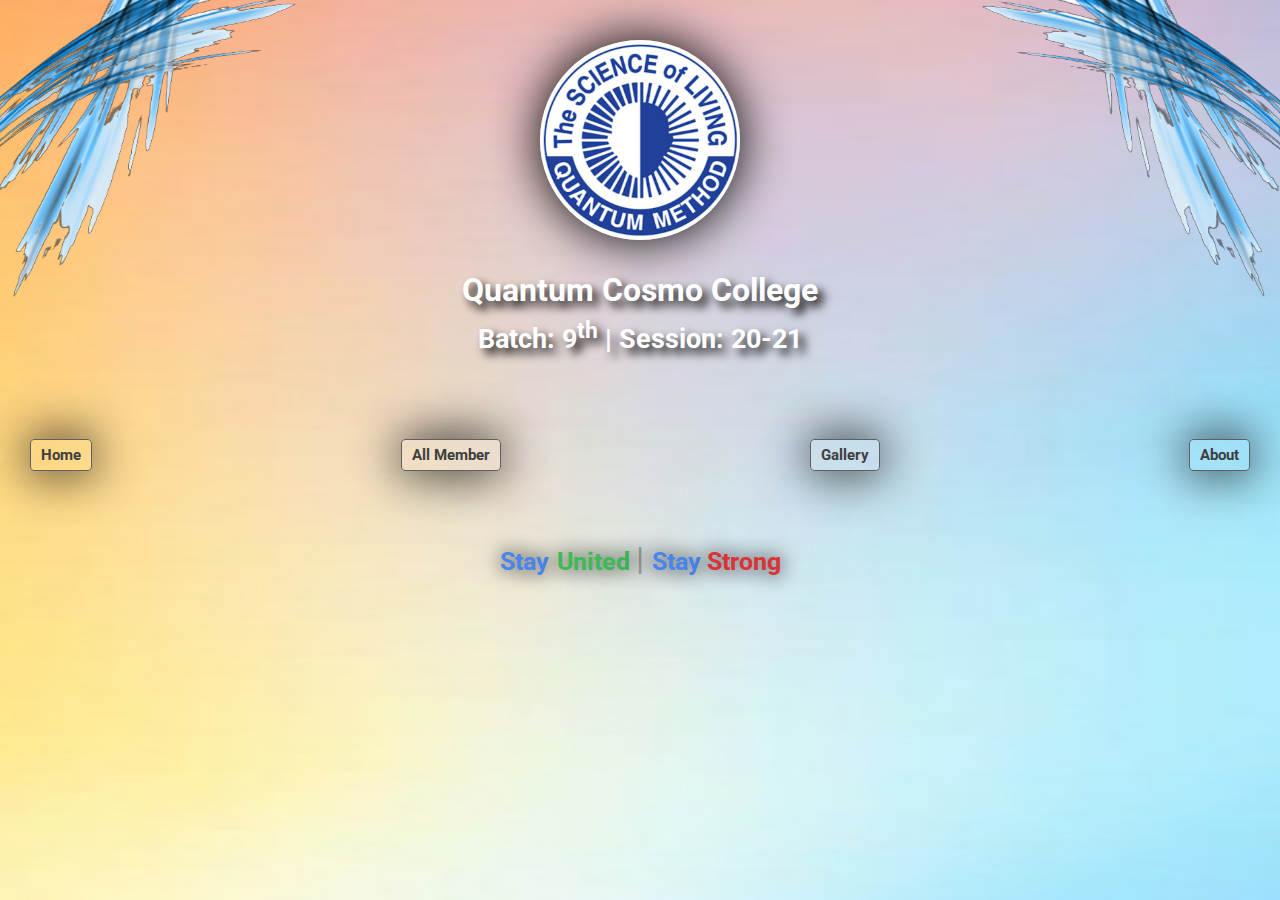
<file: index.html>
<!DOCTYPE html>
<html lang="en">

<head>
  <meta charset="UTF-8">
  <meta name="viewport" content="width=device-width, initial-scale=1.0">
  <title>Quantum Cosmo College | Batch: 9th</title>
  <meta name="keywords" content="Quantum, Quantum Cosmo School and College, Quantum Cosmo College, Cosmo College">
  <link rel="stylesheet" href="home.css">  
  <link rel="icon" href="Images/logo.png">
  <link rel="preconnect" href="https://fonts.googleapis.com">
  <link rel="preconnect" href="https://fonts.gstatic.com" crossorigin>
  <link href="https://fonts.googleapis.com/css2?family=Roboto:wght@400;500;700&display=swap" rel="stylesheet">
</head>

<body>
  <section class="container">
    <div class="corner-disgn-left-up">
      <img src="Images/corner-disgn-left-up.png">
    </div>
    <div class="corner-disgn-right-up">
      <img src="Images/corner-disgn-right-up.png">
    </div>
    <div class="logo-container">
      <img class="logo" src="Images/logo.png">
    </div>

    <div class="head">
      Quantum Cosmo College <br> <span> Batch: 9<sup>th</sup> | Session: 20-21</span>
    </div>

    <div class="navigation">
      <button><a href="index.html">Home</a></button>
      <button> <a href="member.html">All  Member</a></button>
      <button> <a href="gallery.html">Gallery</a></button>
      <button> <a href="about.html">About</a></button>
    </div>

    <div class="autosuggestion">
      <span class="long">Stay</span>  <span class="happy">United </span> | <span class="strong">Stay </span> <span class="young">Strong</span>
    </div>

  </section>
</body>

</html>
</file>
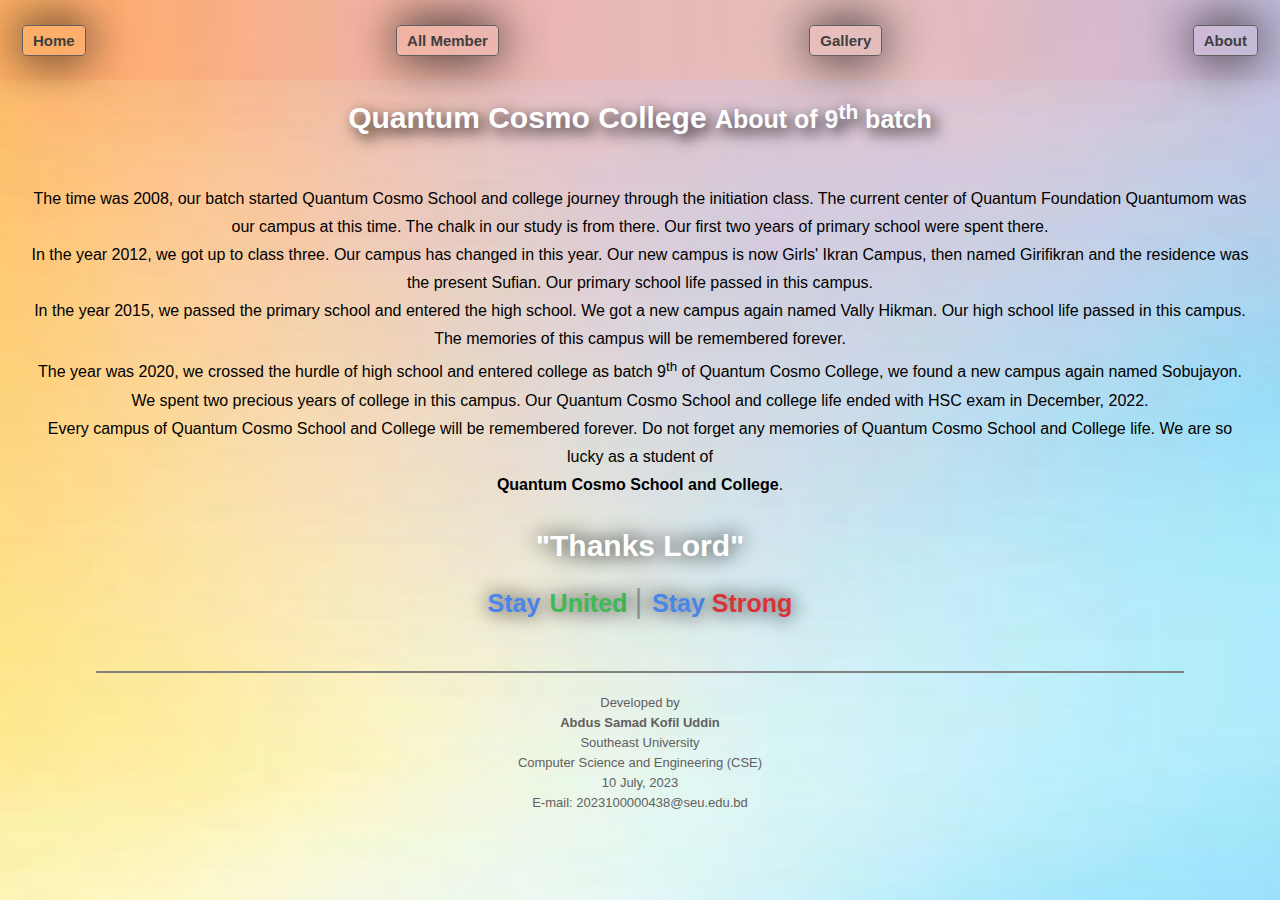
<file: about.html>
<!DOCTYPE html>
<html lang="en">

<head>
    <meta charset="UTF-8">
    <meta name="viewport" content="width=device-width, initial-scale=1.0">
    <title>Quantum Cosmo College | About</title>
    <link rel="icon" href="Images/logo.png">
    <link rel="stylesheet" href="about.css">
</head>

<body>
    <div class="navigation">
        <button class="home-btn"><a href="index.html">Home</a></button>
        <button class="all-member-btn"> <a href="member.html">All Member</a></button>
        <button class="gallery-btn"> <a href="gallery.html">Gallery</a></button>
        <button class="about-btn"> <a href="about.html">About</a></button>
    </div>

    <div class="container">
        <div class="head">
            Quantum Cosmo College <span> About of 9<sup>th</sup> batch
            </span>
        </div>
    </div>

    <div class="about">
        The time was 2008, our batch started Quantum Cosmo School and college journey through the initiation class. The current center of Quantum Foundation Quantumom was our campus at this time. The chalk in our study is from there. Our first two years of primary school were spent there.<br>In the year 2012, we got up to class three. Our campus has changed in this year. Our new campus is now Girls' Ikran Campus, then named Girifikran and the residence was the present Sufian. Our primary school life passed in this campus.<br>In the year 2015, we passed the primary school and entered the high school. We got a new campus again named Vally Hikman. Our high school life passed in this campus. The memories of this campus will be remembered forever.<br>The year was 2020, we crossed the hurdle of high school and entered college as batch 9<sup>th</sup> of Quantum Cosmo College, we found a new campus again named Sobujayon. We spent two precious years of college in this campus. Our Quantum Cosmo School and college life ended with HSC exam in December, 2022.<br>Every campus of Quantum Cosmo School and College will be remembered forever. Do not forget any memories of Quantum Cosmo School and College life.
        We are so lucky as a student of<br><strong>Quantum Cosmo School and College</strong>.
    </div>

    <div class="thanks-lord">
        "Thanks Lord"
    </div>
    <div class="autosuggestion">
      <span class="long">Stay</span>  <span class="happy">United </span> | <span class="strong">Stay </span> <span class="young">Strong</span>
    </div>

    <div class="conclusion">
        <hr class="partition">
        Developed by
        <strong> Abdus Samad Kofil Uddin</strong>
        Southeast University<br>
        Computer Science and Engineering (CSE)<br>
        10 July, 2023 <br>
        <a class="mail" href="https://mail.google.com/mail/u/0/?tab=rm#inbox?compose=new">E-mail:
            2023100000438@seu.edu.bd</a>
    </div>
</body>

</html>
</file>
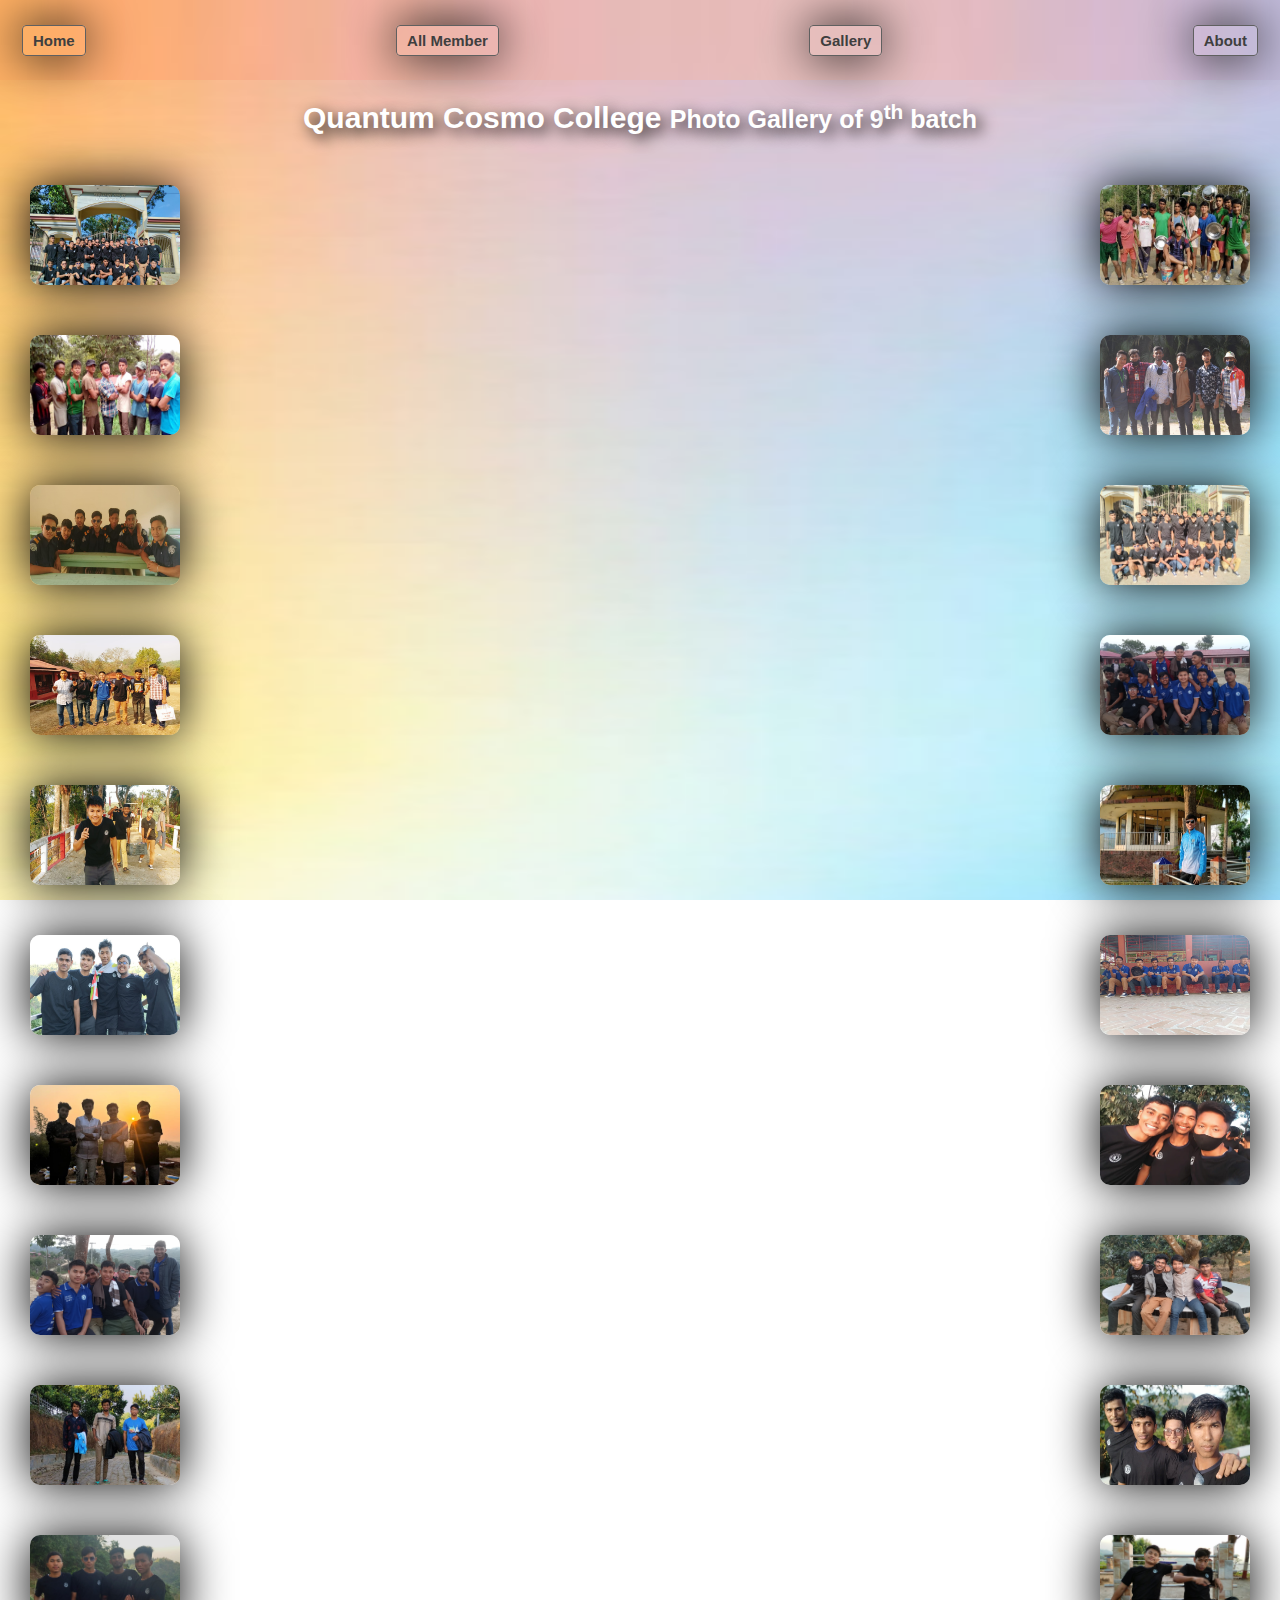
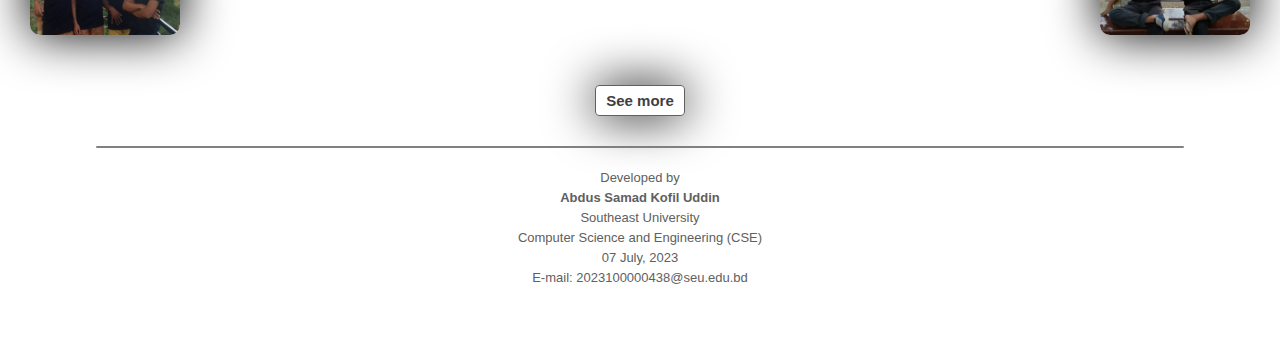
<file: gallery.html>
<!DOCTYPE html>
<html lang="en">

<head>
    <meta charset="UTF-8">
    <meta name="viewport" content="width=device-width, initial-scale=1.0">
    <title>Quantum Cosmo College | Gallery</title>
    <link rel="stylesheet" href="gallery.css">
</head>

<body>
    <div class="navigation">
        <button class="home-btn"><a href="index.html">Home</a></button>
        <button class="all-member-btn"> <a href="member.html">All Member</a></button>
        <button class="gallery-btn"> <a href="gallery.html">Gallery</a></button>
        <button class="about-btn"> <a href="about.html">About</a></button>
    </div>

    <div class="container">
        <div class="head">
            Quantum Cosmo College <span>Photo Gallery of 9<sup>th</sup> batch
            </span>
        </div>
        </div>
        <div class="photo">
            <img src="Images/01.jpg">
            <img src="Images/02.jpg">
        </div>
        <div class="photo">
            <img src="Images/03.jpg">
            <img src="Images/04.jpg">
        </div>
        <div class="photo">
            <img src="Images/05.jpg">
            <img src="Images/06.jpg">
        </div>
        <div class="photo">
            <img src="Images/07.jpg">
            <img src="Images/08.jpg">
        </div>
        <div class="photo">
            <img src="Images/09.jpg">
            <img src="Images/10.jpg">
        </div>
        <div class="photo">
            <img src="Images/11.jpg">
            <img src="Images/12.jpg">
        </div>
        <div class="photo">
            <img src="Images/13.jpg">
            <img src="Images/14.jpg">
        </div>
        <div class="photo">
            <img src="Images/15.jpg">
            <img src="Images/16.jpg">
        </div>
        <div class="photo">
            <img src="Images/17.jpg">
            <img src="Images/18.jpg">
        </div>
        <div class="photo">
            <img src="Images/19.jpg">
            <img src="Images/20.jpg">
        </div>
    </div>

    <div class="see-more-btn-container">
        <button class="see-more-btn">
            <a href="seeMore.html">See more</a>
        </button>
    </div>
    
    <div class="conclusion">
        <hr class="partition">
        Developed by
        <strong> Abdus Samad Kofil Uddin</strong>
        Southeast University<br>
        Computer Science and Engineering (CSE)<br>
        07 July, 2023 <br>
        <a class="mail" href="https://mail.google.com/mail/u/0/?tab=rm#inbox?compose=new">E-mail:
            2023100000438@seu.edu.bd</a>
    </div>
</body>

</html>
</file>
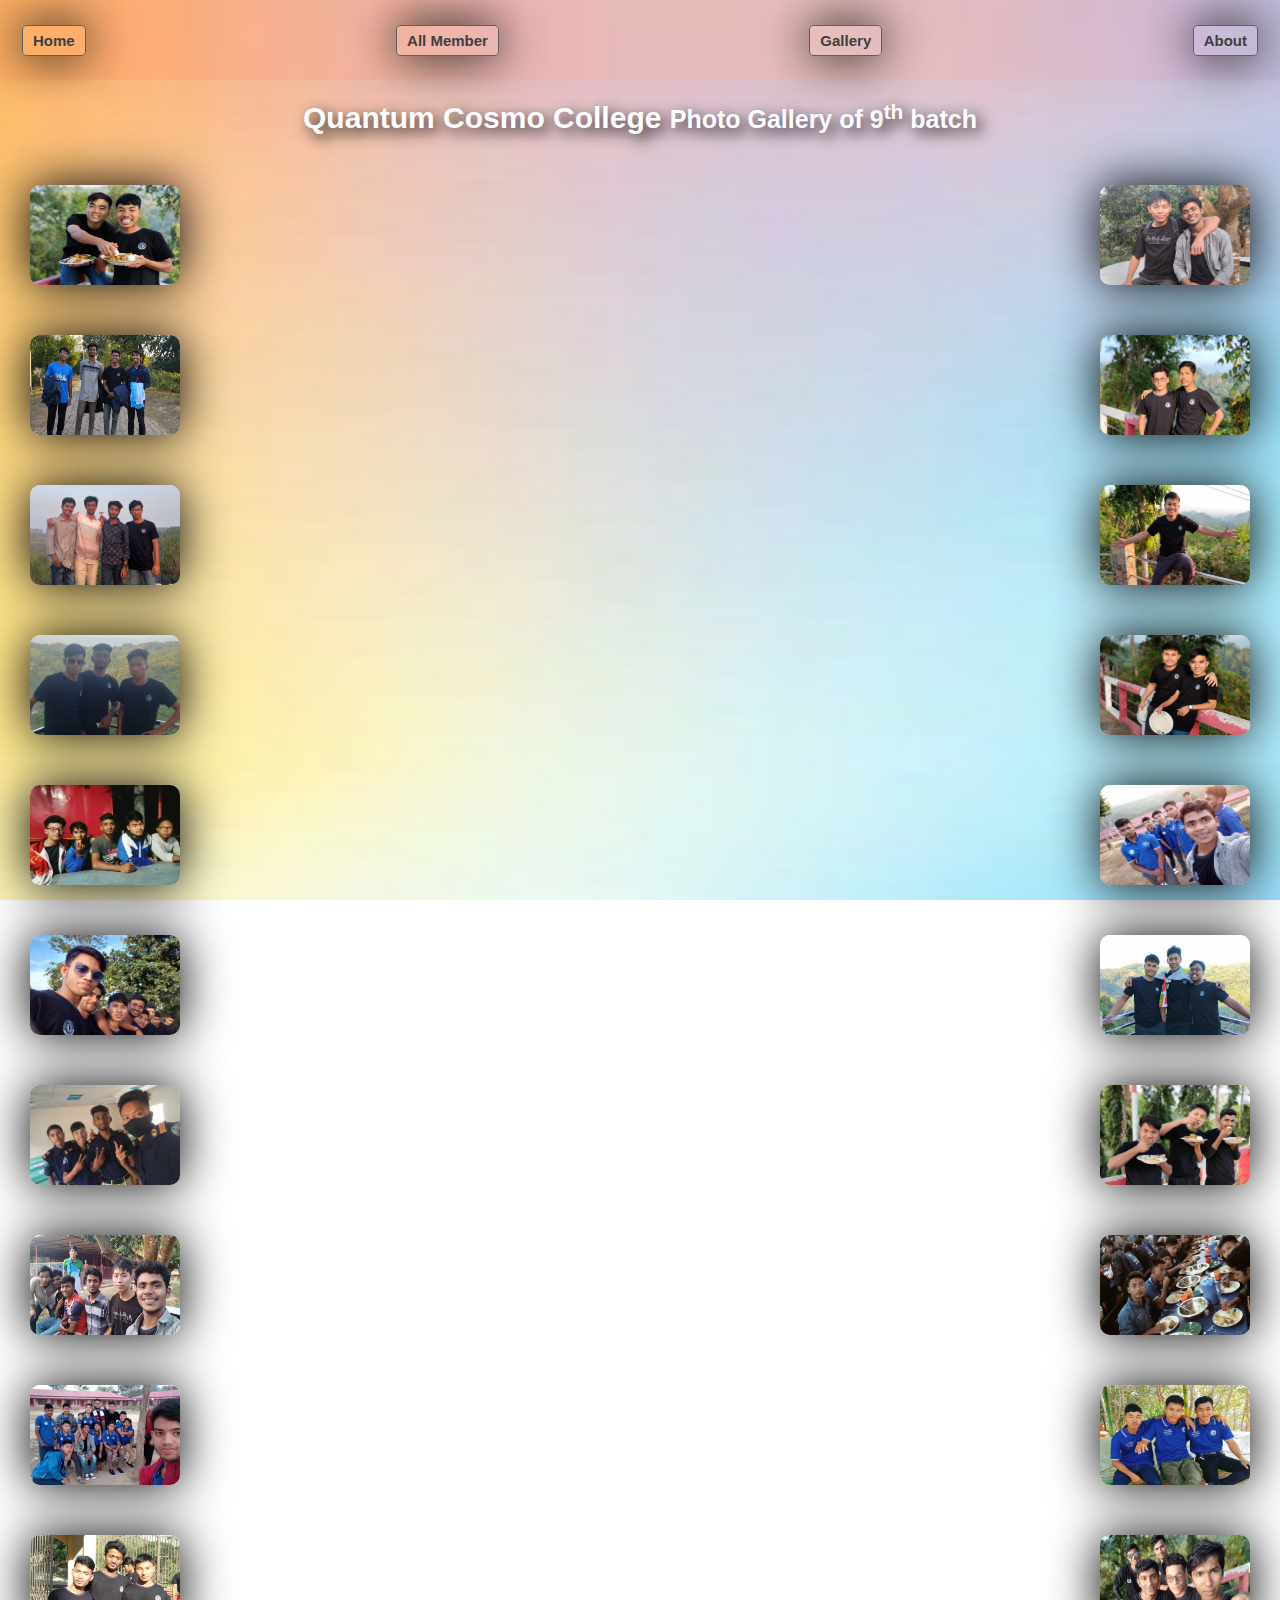
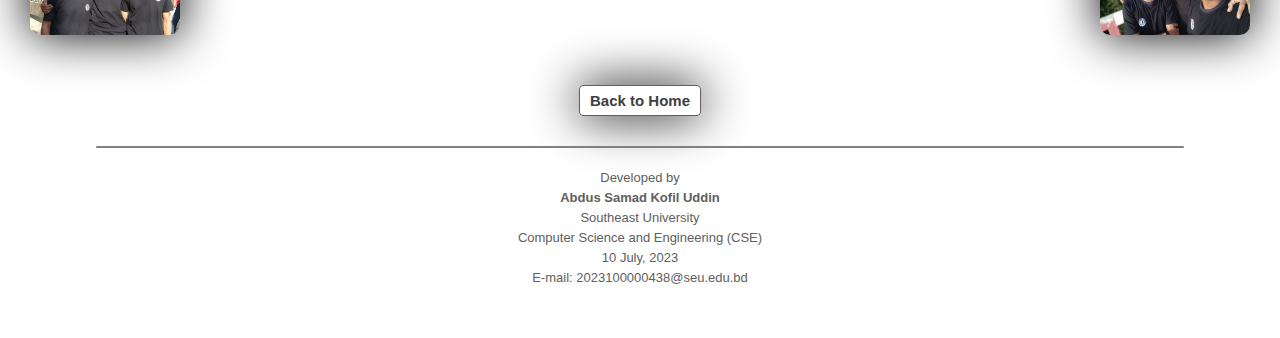
<file: seeMore.html>
<!DOCTYPE html>
<html lang="en">

<head>
    <meta charset="UTF-8">
    <meta name="viewport" content="width=device-width, initial-scale=1.0">
    <title>Quantum Cosmo College | Gallery</title>
    <link rel="stylesheet" href="gallery.css">
</head>

<body>
    <div class="navigation">
        <button class="home-btn"><a href="index.html">Home</a></button>
        <button class="all-member-btn"> <a href="member.html">All Member</a></button>
        <button class="gallery-btn"> <a href="gallery.html">Gallery</a></button>
        <button class="about-btn"> <a href="about.html">About</a></button>
    </div>

    <div class="container">
        <div class="head">
            Quantum Cosmo College <span>Photo Gallery of 9<sup>th</sup> batch
            </span>
        </div>
        <div class="photo">
            <img src="Images/21.jpg">
            <img src="Images/22.jpg">
        </div>
        <div class="photo">
            <img src="Images/23.jpg">
            <img src="Images/24.jpg">
        </div>
        <div class="photo">
            <img src="Images/25.jpg">
            <img src="Images/26.jpg">
        </div>
        <div class="photo">
            <img src="Images/27.jpg">
            <img src="Images/28.jpg">
        </div>
        <div class="photo">
            <img src="Images/29.jpg">
            <img src="Images/30.jpg">
        </div>
        <div class="photo">
            <img src="Images/31.jpg">
            <img src="Images/32.jpg">
        </div>
        <div class="photo">
            <img src="Images/33.jpg">
            <img src="Images/34.jpg">
        </div>
        <div class="photo">
            <img src="Images/35.jpg">
            <img src="Images/36.jpg">
        </div>
        <div class="photo">
            <img src="Images/37.jpg">
            <img src="Images/38.jpg">
        </div>
        <div class="photo">
            <img src="Images/39.jpg">
            <img src="Images/40.jpg">
        </div>
    </div>

    <div class="see-more-btn-container">
        <button class="see-more-btn">
            <a href="index.html">Back to Home</a>
        </button>
    </div>
    
    <div class="conclusion">
        <hr class="partition">
        Developed by
        <strong> Abdus Samad Kofil Uddin</strong>
        Southeast University<br>
        Computer Science and Engineering (CSE)<br>
        10 July, 2023 <br>
        <a class="mail" href="https://mail.google.com/mail/u/0/?tab=rm#inbox?compose=new">E-mail:
            2023100000438@seu.edu.bd</a>
    </div>
</body>

</html>
</file>
<file: home.css>
* {
  margin: 0px 0px;
  font-family: Roboto, Arial;
  min-width: 0;
}

body {
  background-image: url('Images/background.jpg');
  background-repeat: no-repeat;
  background-attachment: fixed;
  background-size: 100% 100%;
}

.corner-disgn-left-up {
  position: relative;
}

.corner-disgn-left-up img {
  height: 300px;
  width: 300px;
  position: absolute;
  top: 0px;
  left: 0px;
}

.corner-disgn-right-up {
  position: relative;
}

.corner-disgn-right-up img {  
  height: 300px;
  width: 300px;
  position: absolute;
  top: 0px;
  right: 0px;
}

.container {
  display: grid;
  grid-template-columns: 1fr;
  grid-template-rows: 1fr;
}

.logo-container {
  display: flex;
  justify-content: center;
  margin-top: 40px;
  margin-bottom: 30px;
  z-index: 100;
}

.logo {
  height: 200px;
  width: 200px;
  border-radius: 100px;
  box-shadow: 0 0 50px black;
}

.head {
  font-size: 32px;
  font-weight: 700;
  line-height: 40px;
  color: #fff;
  text-shadow: 6px 6px 10px black;
  text-align: center;
  margin-bottom: 30px;
  z-index: 100;
}

.head span {
  font-size: 27px;
}

.navigation {
  display: flex;
  justify-content: space-between;
  margin: 50px 30px;
}

.navigation button {
  padding: 6px 10px;
  border: 1.5px solid #606060;
  border-radius: 4px;
  background: transparent;
  box-shadow: 0 0 50px black;
}

.navigation button a {
  color: #3f3f3f;
  text-decoration: none;
  font-size: 15px;
  font-weight: bold;
}

.autosuggestion {
  text-align: center;
  margin: 20px 20px;
  font-size: 33px;
  color: #60606085;
  line-height: 35px;
  text-shadow: 0px 0px 20px black;
}

.long {
  font-size: 25px;
  color: #4885ed;
  font-weight: bold;
}

.happy {  
  font-size: 25px;
  color: #3cba54; 
  font-weight: bold;
}

.strong {
  font-size: 25px;
  color: #4885ed;
  font-weight: bold;
}

.young {
  font-size: 25px;
  color: #db3236;
  font-weight: bold;
}
</file>
<file: about.css>
* {
    margin: 0px 0px;
    font-family: Roboto, Arial;
    min-width: 0;
}

body {
    background-image: url('Images/background.jpg');
    background-repeat: no-repeat;
    background-attachment: fixed;
    background-size: 100% 100%;
    position: relative;
}

.navigation {
    display: flex;
    justify-content: space-between;
    align-items: center;
    background-color: #fff;
    height: 80px;
    width: 1fr;
    padding: 0px 22px;
    position: absolute;
    position: fixed;
    top: 0;
    left: 0;
    right: 0;
    z-index: 100;
    background-image: url(Images/navigation-background.jpg);
    background-repeat: no-repeat;
    background-attachment: fixed;
    background-size: 100% 100%;
}

.navigation button {
    padding: 6px 10px;
    border: 1.5px solid #606060;
    border-radius: 4px;
    background: transparent;
    box-shadow: 0 0 50px black;
}

.navigation button a {
    color: #3f3f3f;
    text-decoration: none;
    font-size: 15px;
    font-weight: bold;
}

.container {
    margin-top: 100px;
}

.head {
    margin: 50px 20px;
    font-size: 30px;
    font-weight: bolder;
    color: white;
    text-align: center;
    text-shadow: 5px 5px 15px black;
}

.head span {
    font-size: 25px;
}

.about {
    margin: 10px 30px;
    text-align: center;
    line-height: 28px;
}

.thanks-lord {
    text-align: center;
    font-size: 30px;
    font-weight: bold;
    color: white;
    margin-top: 30px;
    text-shadow: 0px 0px 20px rgb(0, 0, 0);
}


.autosuggestion {
    text-align: center;
    margin: 20px 20px;
    font-size: 33px;
    color: #60606085;
    line-height: 35px;
    text-shadow: 0px 0px 20px black;
  }
  
  .long {
    font-size: 25px;
    color: #4885ed;
    font-weight: bold;
  }
  
  .happy {  
    font-size: 25px;
    color: #3cba54; 
    font-weight: bold;
  }
  
  .strong {
    font-size: 25px;
    color: #4885ed;
    font-weight: bold;
  }
  
  .young {
    font-size: 25px;
    color: #db3236;
    font-weight: bold;
  }

.conclusion {
    display: flex;
    align-items: center;
    flex-direction: column;
    margin-bottom: 50px;
    margin-top: 50px;
    text-align: center;
    font-size: 13px;
    line-height: 20px;
    color: #606060;
}

.partition {
    background-color: gray;
    border: none;
    height: 2px;
    width: 85%;
    margin-bottom: 20px;
    border-radius: 1000px;
}

.mail {
    text-decoration: none;
    color: #606060;
}
</file>
<file: gallery.css>
* {
    margin: 0px 0px;
    font-family: Roboto, Arial;
    min-width: 0;
}

body {
    background-image: url('Images/background.jpg');
    background-repeat: no-repeat;
    background-attachment: fixed;
    background-size: 100% 100%;
    position: relative;
}

.navigation {
    display: flex;
    justify-content: space-between;
    align-items: center;
    background-color: #fff;
    height: 80px;
    width: 1fr;
    padding: 0px 22px;
    position: absolute;
    position: fixed;
    top: 0;
    left: 0;
    right: 0;
    z-index: 100;
    background-image: url(Images/navigation-background.jpg);
    background-repeat: no-repeat;
    background-attachment: fixed;
    background-size: 100% 100%;
}

.navigation button {
    padding: 6px 10px;
    border: 1.5px solid #606060;
    border-radius: 4px;
    background: transparent;
    box-shadow: 0 0 50px black;
}

.navigation button a {
    color: #3f3f3f;
    text-decoration: none;
    font-size: 15px;
    font-weight: bold;
}

.container {
    margin-top: 100px;
}

.head {
    margin: 50px 20px;
    font-size: 30px;
    font-weight: bolder;
    color: white;
    text-align: center;
    text-shadow: 5px 5px 15px black;
}

.head span {
    font-size: 25px;
}

.photo {
    margin: 50px 30px;
    display: flex;
    justify-content: space-between;
    align-items: center;
}

.photo img {
    height: 100px;
    width: 150px;
    border-radius: 10px;
    box-shadow: 0 0 50px black;
}

.see-more-btn-container{
    display: flex;
    justify-content: center;
    align-items: center;
    margin-bottom: 30px;
}

.see-more-btn {
    padding: 6px 10px;
    border: 1.5px solid #606060;
    border-radius: 4px;
    background: transparent;
    box-shadow: 0 0 50px black;    
}

.see-more-btn a {    
    color: #3f3f3f;
    text-decoration: none;
    font-size: 15px;
    font-weight: bold;
}

.conclusion {
    display: flex;
    align-items: center;
    flex-direction: column;
    margin-bottom: 50px;
    text-align: center;
    font-size: 13px;
    line-height: 20px;
    color: #606060;
}

.partition {
    background-color: gray;
    border: none;
    height: 2px;
    width: 85%;
    margin-bottom: 20px;
    border-radius: 1000px;
}

.mail {
    text-decoration: none;
    color: #606060;
}
</file>
